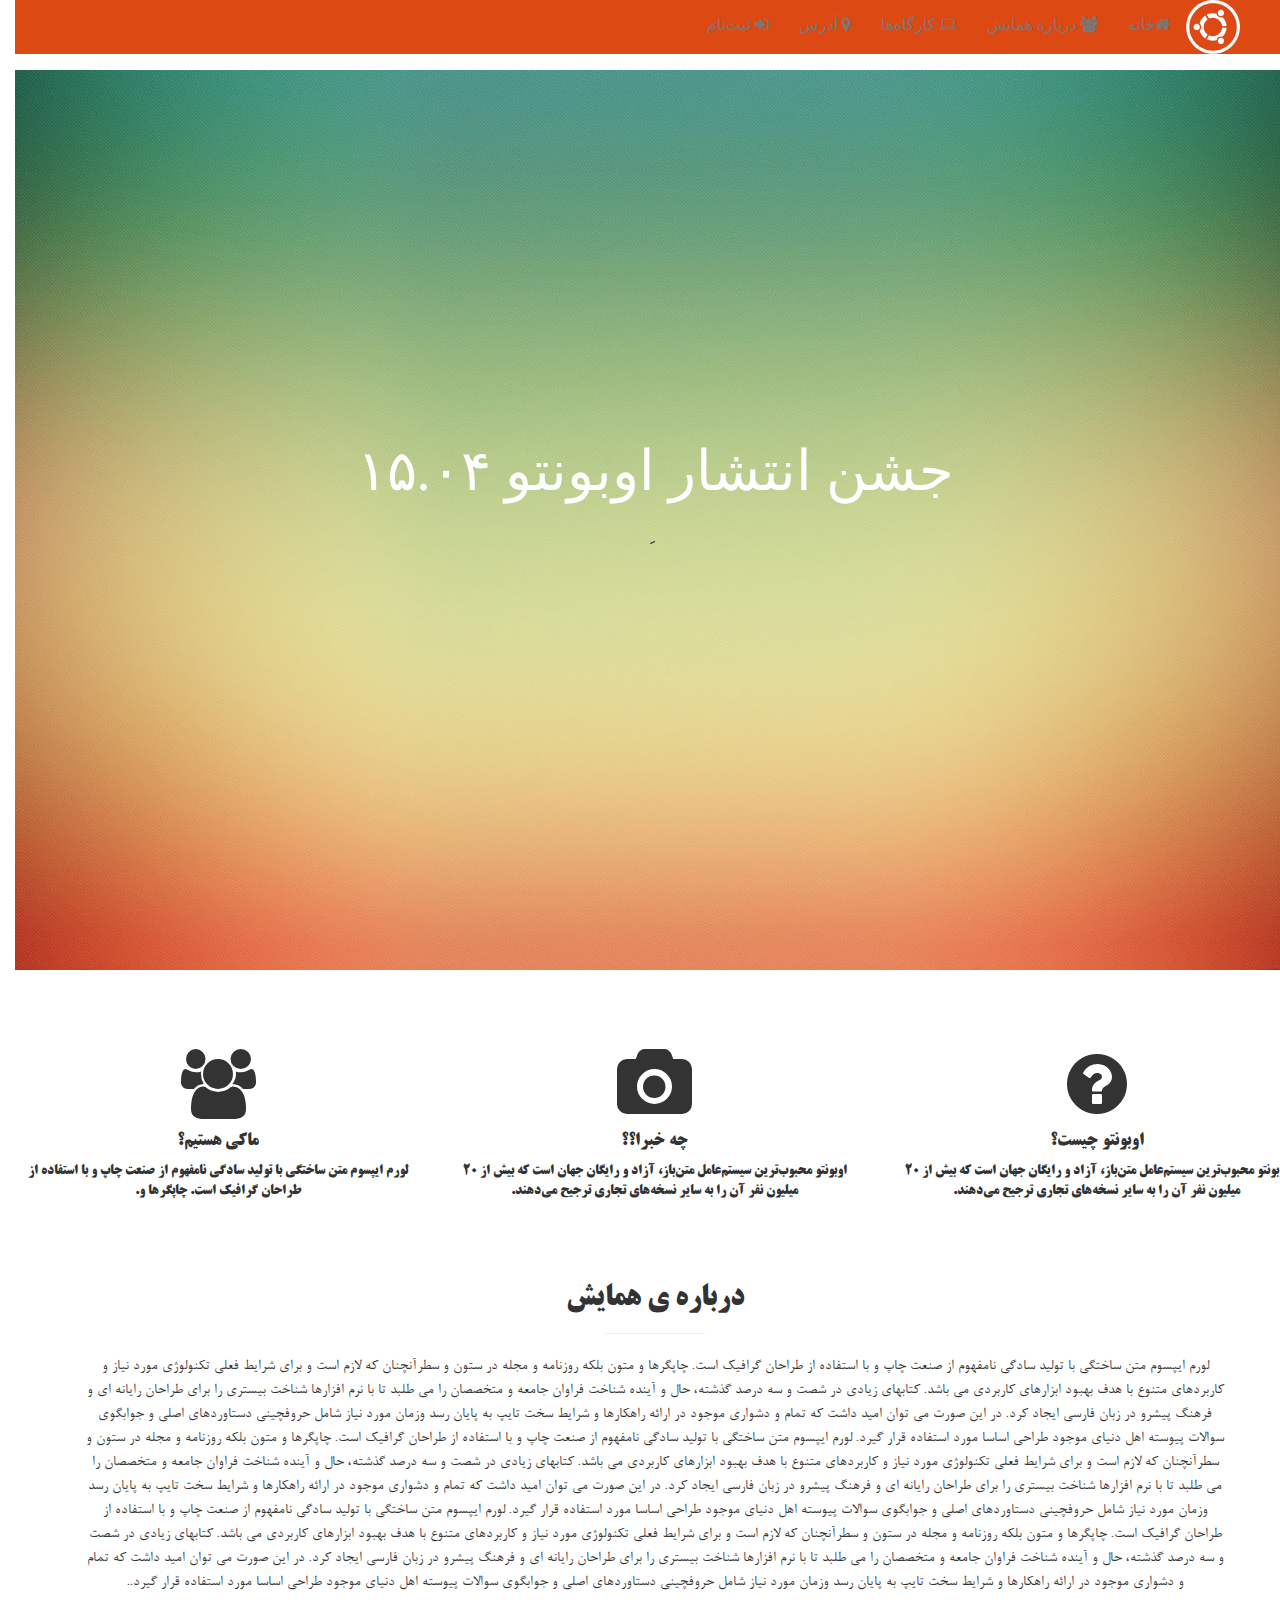
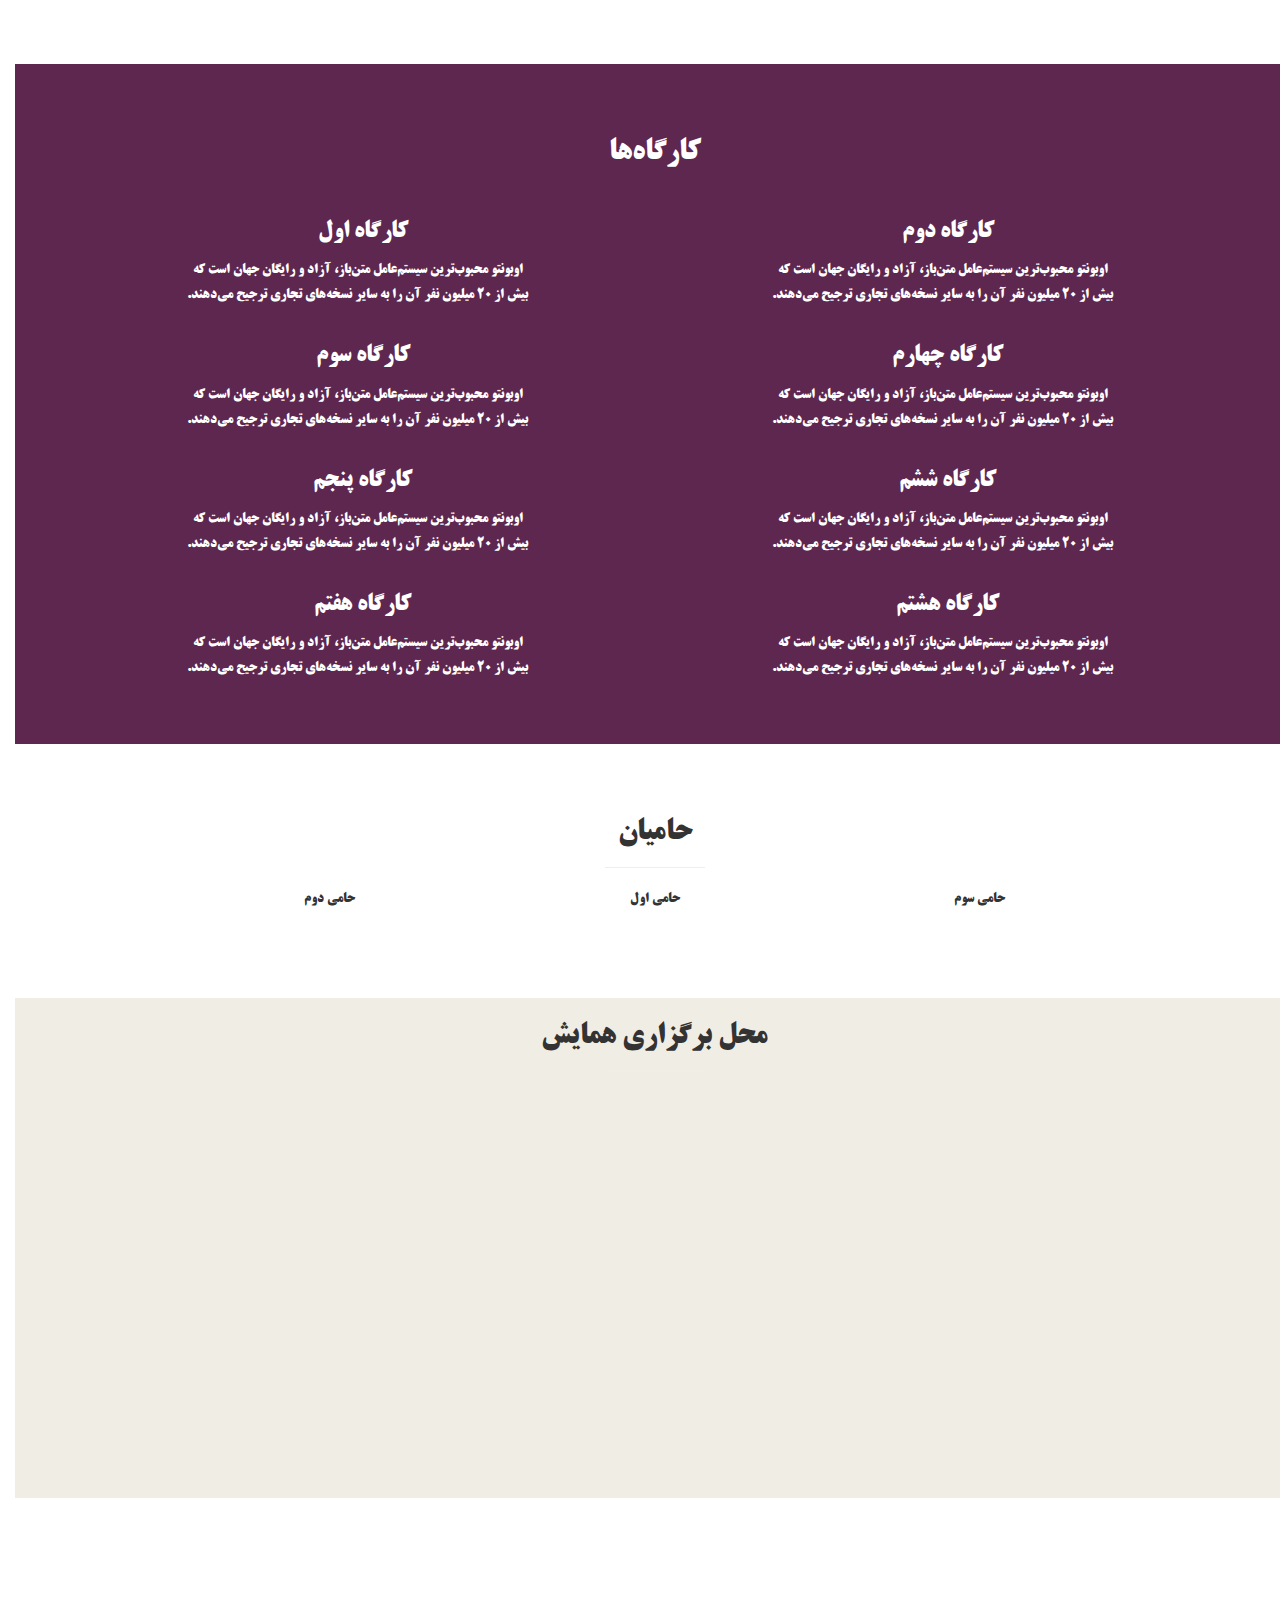
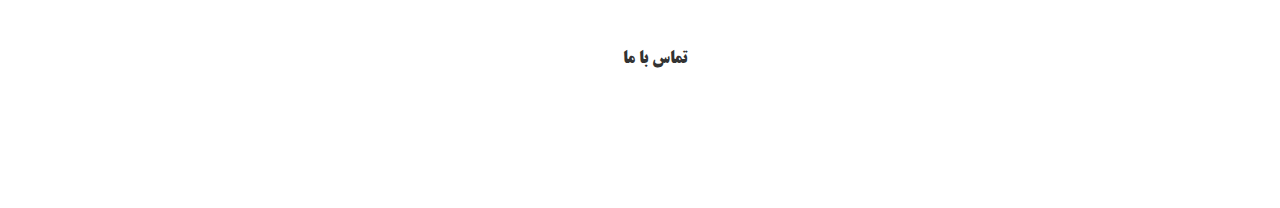
<file: index.html>
<!DOCTYPE html>
<html lang="fa">

<head>
    <meta charset="utf-8">
    <meta name="viewport" content="width=device-width, initial-scale=1">
    <meta name="discription" content="اوبونتو,نرم افزار آزاد , گنو,لینوکس,گنو/لینوکس">
    <title>جشن انتشار اوبونتو ۱۵.۰۴</title>
    <link href="css/bootstrap.min.css" rel="stylesheet">
    <link href="css/style.css" rel="stylesheet">
    <link href="font-awesome/css/font-awesome.min.css" rel="stylesheet" type="text/css">


    <!-- Navigation -->
<nav class="navbar navbar-default">
  <div class="container-fluid" style="position: fixed;
  z-index: 1;
  top: 0;
  right: 0;
  background-color: hsl(16, 84%, 47%);
  width: 100%;">
    <!-- Brand and toggle get grouped for better mobile display -->
    <div class="navbar-header">
      <button type="button" class="navbar-toggle collapsed" data-toggle="collapse" data-target="#bs-example-navbar-collapse-1">
        <span class="sr-only">Toggle navigation</span>
        <span class="icon-bar"></span>
        <span class="icon-bar"></span>
        <span class="icon-bar"></span>
      </button>

    </div>

    <!-- Collect the nav links, forms, and other content for toggling -->
    <div class="collapse navbar-collapse" id="bs-example-navbar-collapse-1">
     
       
      <ul class="nav navbar-nav navbar-right" style="font-family:'Droid Arabic Kufi';font-size:16px;">

        <li></span><a href="#"><span class="fa fa-sign-in "><span style="font-family:'Droid Arabic Kufi';"> ثبت‌نام</span></a></li>
        <li></span><a href="#address"><span class="fa fa-map-marker "><span style="font-family:'Droid Arabic Kufi';"> آدرس</span></a></li>
        <li></span><a href="#workshop"><span class="fa fa-laptop "><span style="font-family:'Droid Arabic Kufi';"> کارگاه‌ها</span></a></li>
        <li></span><a href="#about"><span class="fa fa-users "><span style="font-family:'Droid Arabic Kufi';"> درباره همایش</span></a></li>
        <li></span><a href="#"><span class="fa fa-home "><span style="font-family:'Droid Arabic Kufi';">خانه </span></a></li>
        	<li><img class="logo" src="img/logo.svg" height=54 weight=54></li>
      </ul>
    </div><!-- /.navbar-collapse -->
  </div><!-- /.container-fluid -->
</nav>




    <!-- Header -->
    <header id="top" class="header">
        <div class="text-vertical-center">
            <h1 style="color:white;font-family:'Droid Arabic Kufi';">جشن انتشار اوبونتو ۱۵.۰۴</h1><br>
            <h3>َ</h3>
            <br>
        </div>
    </header>
<br>
<br>
<br>
<br>
<div class="row" style="text-align:center;">
  <div class="col-xs-6 col-md-4"   style="display: block;
  position: absolute;">
<i class="fa fa-question-circle fa-5x"></i>

<h4>اوبونتو چیست؟</h4>
<p>اوبونتو محبوب‌ترین سیستم‌عامل متن‌باز، آزاد و رایگان جهان است که بیش از ۲۰ میلیون نفر آن را به سایر نسخه‌های تجاری ترجیح می‌دهند‬.</p>

</div>
  <div class="col-xs-6 col-md-4"><i class="fa fa-users fa-5x"></i>

<h4> ماکی هستیم؟</h4>
<p>لورم ایپسوم متن ساختگی با تولید سادگی نامفهوم از صنعت چاپ و با استفاده از طراحان گرافیک است. چاپگرها و‬.</p>
</div>
  <div class="col-xs-6 col-md-4"><i class="fa fa-camera fa-5x"></i>

<h4>چه خبرا؟؟</h4>
<p>اوبونتو محبوب‌ترین سیستم‌عامل متن‌باز، آزاد و رایگان جهان است که بیش از ۲۰ میلیون نفر آن را به سایر نسخه‌های تجاری ترجیح می‌دهند‬.</p>
</div>
</div>
    <!-- About -->

    <section id="about" class="about">
        <div class="container">
            <div class="row">
                <div class="col-lg-12 text-center">
                    <h2>درباره ی همایش</h2>
 					<hr class="small">
							<p class="lead">لورم ایپسوم متن ساختگی با تولید سادگی نامفهوم از صنعت چاپ و با استفاده از طراحان گرافیک است. چاپگرها و متون بلکه روزنامه و مجله در ستون و سطرآنچنان که لازم است و برای شرایط فعلی تکنولوژی مورد نیاز و کاربردهای متنوع با هدف بهبود ابزارهای کاربردی می باشد. کتابهای زیادی در شصت و سه درصد گذشته، حال و آینده شناخت فراوان جامعه و متخصصان را می طلبد تا با نرم افزارها شناخت بیستری را برای طراحان رایانه ای و فرهنگ پیشرو در زبان فارسی ایجاد کرد. در این صورت می توان امید داشت که تمام و دشواری موجود در ارائه راهکارها و شرایط سخت تایپ به پایان رسد وزمان مورد نیاز شامل حروفچینی دستاوردهای اصلی و جوابگوی سوالات پیوسته اهل دنیای موجود طراحی اساسا مورد استفاده قرار گیرد.

لورم ایپسوم متن ساختگی با تولید سادگی نامفهوم از صنعت چاپ و با استفاده از طراحان گرافیک است. چاپگرها و متون بلکه روزنامه و مجله در ستون و سطرآنچنان که لازم است و برای شرایط فعلی تکنولوژی مورد نیاز و کاربردهای متنوع با هدف بهبود ابزارهای کاربردی می باشد. کتابهای زیادی در شصت و سه درصد گذشته، حال و آینده شناخت فراوان جامعه و متخصصان را می طلبد تا با نرم افزارها شناخت بیستری را برای طراحان رایانه ای و فرهنگ پیشرو در زبان فارسی ایجاد کرد. در این صورت می توان امید داشت که تمام و دشواری موجود در ارائه راهکارها و شرایط سخت تایپ به پایان رسد وزمان مورد نیاز شامل حروفچینی دستاوردهای اصلی و جوابگوی سوالات پیوسته اهل دنیای موجود طراحی اساسا مورد استفاده قرار گیرد.

لورم ایپسوم متن ساختگی با تولید سادگی نامفهوم از صنعت چاپ و با استفاده از طراحان گرافیک است. چاپگرها و متون بلکه روزنامه و مجله در ستون و سطرآنچنان که لازم است و برای شرایط فعلی تکنولوژی مورد نیاز و کاربردهای متنوع با هدف بهبود ابزارهای کاربردی می باشد. کتابهای زیادی در شصت و سه درصد گذشته، حال و آینده شناخت فراوان جامعه و متخصصان را می طلبد تا با نرم افزارها شناخت بیستری را برای طراحان رایانه ای و فرهنگ پیشرو در زبان فارسی ایجاد کرد. در این صورت می توان امید داشت که تمام و دشواری موجود در ارائه راهکارها و شرایط سخت تایپ به پایان رسد وزمان مورد نیاز شامل حروفچینی دستاوردهای اصلی و جوابگوی سوالات پیوسته اهل دنیای موجود طراحی اساسا مورد استفاده قرار گیرد..</p>

                </div>
            </div>

        </div>
  
    </section>

    <!-- executive services -->
    <section id="workshop" class="executive bg-primary" style="background-color:hsl(315, 41%, 26%);">
        <div class="container" >
<h2 style="text-align:center;">کارگاه‌ها</h2>
<br>
 

<div class="row" style="text-align:center;">
  <div class="col-xs-6">
<h3>کارگاه اول</h3><p style="display: block;
  -webkit-margin-before: 1em;
  -webkit-margin-after: 1em;
  -webkit-margin-start: 0px;
  -webkit-margin-end: 0px;
  padding-right: 10px;
  margin-right: 100px;
  margin-left: 100px;
  line-height: 25px;">اوبونتو محبوب‌ترین سیستم‌عامل متن‌باز، آزاد و رایگان جهان است که بیش از ۲۰ میلیون نفر آن را به سایر نسخه‌های تجاری ترجیح می‌دهند‬.</p></div>
  <div class="col-xs-6">
<h3>کارگاه دوم</h3>
<p style="display: block;
  -webkit-margin-before: 1em;
  -webkit-margin-after: 1em;
  -webkit-margin-start: 0px;
  -webkit-margin-end: 0px;
  padding-right: 10px;
  margin-right: 100px;
  margin-left: 100px;
  line-height: 25px;">اوبونتو محبوب‌ترین سیستم‌عامل متن‌باز، آزاد و رایگان جهان است که بیش از ۲۰ میلیون نفر آن را به سایر نسخه‌های تجاری ترجیح می‌دهند‬.</p></div>
</div>
<div class="row" style="text-align:center;">
  <div class="col-xs-6">
<h3>کارگاه سوم</h3>
<p style="display: block;
  -webkit-margin-before: 1em;
  -webkit-margin-after: 1em;
  -webkit-margin-start: 0px;
  -webkit-margin-end: 0px;
  padding-right: 10px;
  margin-right: 100px;
  margin-left: 100px;
  line-height: 25px;">اوبونتو محبوب‌ترین سیستم‌عامل متن‌باز، آزاد و رایگان جهان است که بیش از ۲۰ میلیون نفر آن را به سایر نسخه‌های تجاری ترجیح می‌دهند‬.</p></div>
  <div class="col-xs-6">
<h3>کارگاه چهارم</h3>
<p style="display: block;
  -webkit-margin-before: 1em;
  -webkit-margin-after: 1em;
  -webkit-margin-start: 0px;
  -webkit-margin-end: 0px;
  padding-right: 10px;
  margin-right: 100px;
  margin-left: 100px;
  line-height: 25px;">اوبونتو محبوب‌ترین سیستم‌عامل متن‌باز، آزاد و رایگان جهان است که بیش از ۲۰ میلیون نفر آن را به سایر نسخه‌های تجاری ترجیح می‌دهند‬.</p></div>
</div>
<div class="row" style="text-align:center;">
  <div class="col-xs-6">
<h3>کارگاه پنجم</h3>
<p style="display: block;
  -webkit-margin-before: 1em;
  -webkit-margin-after: 1em;
  -webkit-margin-start: 0px;
  -webkit-margin-end: 0px;
  padding-right: 10px;
  margin-right: 100px;
  margin-left: 100px;
  line-height: 25px;">اوبونتو محبوب‌ترین سیستم‌عامل متن‌باز، آزاد و رایگان جهان است که بیش از ۲۰ میلیون نفر آن را به سایر نسخه‌های تجاری ترجیح می‌دهند‬.</p></div>
  <div class="col-xs-6">
<h3>کارگاه ششم</h3>
<p style="display: block;
  -webkit-margin-before: 1em;
  -webkit-margin-after: 1em;
  -webkit-margin-start: 0px;
  -webkit-margin-end: 0px;
  padding-right: 10px;
  margin-right: 100px;
  margin-left: 100px;
  line-height: 25px;">اوبونتو محبوب‌ترین سیستم‌عامل متن‌باز، آزاد و رایگان جهان است که بیش از ۲۰ میلیون نفر آن را به سایر نسخه‌های تجاری ترجیح می‌دهند‬.</p></div>
</div>
<div class="row" style="text-align:center;">
  <div class="col-xs-6">
<h3>کارگاه هفتم</h3>
<p style="display: block;
  -webkit-margin-before: 1em;
  -webkit-margin-after: 1em;
  -webkit-margin-start: 0px;
  -webkit-margin-end: 0px;
  padding-right: 10px;
  margin-right: 100px;
  margin-left: 100px;
  line-height: 25px;">اوبونتو محبوب‌ترین سیستم‌عامل متن‌باز، آزاد و رایگان جهان است که بیش از ۲۰ میلیون نفر آن را به سایر نسخه‌های تجاری ترجیح می‌دهند‬.</p></div>
  <div class="col-xs-6">
<h3>کارگاه هشتم</h3>
<p style="display: block;
  -webkit-margin-before: 1em;
  -webkit-margin-after: 1em;
  -webkit-margin-start: 0px;
  -webkit-margin-end: 0px;
  padding-right: 10px;
  margin-right: 100px;
  margin-left: 100px;
  line-height: 25px;">اوبونتو محبوب‌ترین سیستم‌عامل متن‌باز، آزاد و رایگان جهان است که بیش از ۲۰ میلیون نفر آن را به سایر نسخه‌های تجاری ترجیح می‌دهند‬.</p></div>
</div>
</div>
        </div>
    </section>


    <!-- Sponsers -->
    <section id="sponsers" class="sponsers">
        <div class="container">
            <div class="row">
                <div class="col-lg-10 col-lg-offset-1 text-center">
                    <h2>حامیان</h2>
                    <hr class="small">
					   <div class="row">
					       <div class="col-sm-4">
حامی دوم
						   </div>
						   <div class="col-sm-4">
حامی اول
						   </div>
						   <div class="col-sm-4">
حامی سوم
						   </div>
							
					   </div>
                </div>
            </div>
        </div>
    </section>

<br><br>
    <!-- Map -->
    <section id="address" class="map" style="background-color:#F0EDE5;">
	<div class="col-lg-10 col-lg-offset-1 text-center">
	 	<h2>محل برگزاری همایش</h2>
 		<hr class="small"> 
	</div>
       <iframe src="https://www.google.com/maps/embed?pb=!1m14!1m8!1m3!1d3468.2434401558826!2d52.493455999999995!3d29.625672!3m2!1i1024!2i768!4f13.1!3m3!1m2!1s0x3fb2123439493f83%3A0xe9c0e10742e8e2ee!2z2YXZiNiz2LPZhyDYotmF2YjYsti0INi52KfZhNuMINiy2YbYryDYs9in2K7YqtmF2KfZhiA0!5e0!3m2!1sen!2sus!4v1426783907217" width="100%" height="100%" frameborder="0" style="border:2"></iframe>
        <br />
    </section>
<br><br>

    <!-- contact us -->
    <footer>
        <div class="container" id="footer">
            <div class="row">
                <div class="col-lg-10 col-lg-offset-1 text-center">
                    <h4><strong>تماس با ما</strong>
                    </h4>
                    <ul class="list-unstyled" style="direction:ltr;">
						<li><p style="direction:rtl;"></p></li>
                       <!-- <li><i class="fa fa-envelope-o fa-fw"></i>  <a href="mailto:conf@shirazlug.ir">conf |at| shirazlug |dot| ir</a> -->
                        </li>
                    </ul>
                    <br>
                    <ul class="list-inline" style="direction:ltr;">
                       <!-- <li>
                            <a href="https://www.facebook.com/shirazlug"><i class="fa fa-facebook fa-fw fa-3x"></i></a>
                        </li>
                        <li>
                            <a href="https://www.twitter.com/lugshiraz"><i class="fa fa-twitter fa-fw fa-3x"></i></a>
                        </li>
                        <li>
                            <a href="http://www.shirazlug.ir"><i class="fa fa-dribbble fa-fw fa-3x"></i></a>
                        </li>
                    </ul>
                    <hr class="small">
					<a href="http://shirazlug.ir"><img src="img/logo.jpg" alt="logo"></a>
					<p>shirazlug.ir</p>
					</div> -->
            </div>
        </div>
    </footer>

    <!-- jQuery -->
    <script src="js/jquery.js"></script>

    <!-- Bootstrap JavaScript -->
    <script src="js/bootstrap.min.js"></script>
    <script>
	// close menu
    $("#menu-close").click(function(e) {
        e.preventDefault();
        $("#sidebar-wrapper").toggleClass("active");
    });

	// open menu
    $("#menu-toggle").click(function(e) {
        e.preventDefault();
        $("#sidebar-wrapper").toggleClass("active");
    });

    // Scrolls menu
    $(function() {
        $('a[href*=#]:not([href=#])').click(function() {
            if (location.pathname.replace(/^\//, '') == this.pathname.replace(/^\//, '') || location.hostname == this.hostname) {

                var target = $(this.hash);
                target = target.length ? target : $('[name=' + this.hash.slice(1) + ']');
                if (target.length) {
                    $('html,body').animate({
                        scrollTop: target.offset().top
                    }, 1000);
                    return false;
                }
            }
        });
    });
    </script>

</body>
</html>
</file>
<file: css/style.css>
@font-face {
  font-family: 'koodak';
  src: url('../fonts/titr.ttf?v=4.2.0') format('truetype');
}
@font-face {
  font-family: 'nazli';
  src: url('../fonts/nazli.ttf?v=4.2.0') format('truetype');
}
html,
body {
    width: 100%;
    height: 100%;
	direction:rtl;
}

body {
    	font-family: 'koodak';
}

.text-vertical-center {
    display: table-cell;
    text-align: center;
    vertical-align: middle;
}

.text-vertical-center h1 {
    margin: 0;
    padding: 0;
    font-size: 4em;
}

/* Custom Button Styles */
.btn-dark {
    border-radius: 0;
    color: #fff;
    background-color: rgba(0,0,0,0.4);
}

.btn-dark:hover,
.btn-dark:focus,
.btn-dark:active {
    color: #fff;
    background-color: rgba(0,0,0,0.7);
}

.btn-light {
    border-radius: 0;
    color: #333;
    background-color: rgb(255,255,255);
}

.btn-light:hover,
.btn-light:focus,
.btn-light:active {
    color: #333;
    background-color: rgba(255,255,255,0.8);
}

/* Custom Horizontal Rule */
hr.small {
    max-width: 100px;
}

/* Side Menu */
#sidebar-wrapper {
    z-index: 1000;
    position: fixed;
    right: 0;
    width: 250px;
    height: 100%;
    margin-right: -250px;
    overflow-y: auto;
    background: #222;
}

.sidebar-nav {
    position: absolute;
    top: 0;
    width: 250px;
    margin: 0;
    padding: 0;
    list-style: none;
	font-family: 'koodak'; !important
}

.sidebar-nav li {
    text-indent: 20px;
    line-height: 40px;
}

.sidebar-nav li a {
    display: block;
    text-decoration: none;
    color: #999;
}

.sidebar-nav li a:hover {
    text-decoration: none;
    color: #fff;
    background: rgba(255,255,255,0.2);
}

.sidebar-nav li a:active,
.sidebar-nav li a:focus {
    text-decoration: none;
}

.sidebar-nav > .sidebar-brand {
    height: 55px;
    font-size: 18px;
    line-height: 55px;
}

.sidebar-nav > .sidebar-brand a {
    color: #999;
}

.sidebar-nav > .sidebar-brand a:hover {
    color: #fff;
    background: none;
}

#menu-toggle {
    z-index: 1;
    position: fixed;
    top: 0;
    right: 0;
}

#sidebar-wrapper.active {
    right: 250px;
    width: 250px;
    -webkit-transition: all 0.4s ease 0s;
    -moz-transition: all 0.4s ease 0s;
    -ms-transition: all 0.4s ease 0s;
    -o-transition: all 0.4s ease 0s;
    transition: all 0.4s ease 0s;
}

.toggle {
    margin: 5px 5px 0 0;
}

/* Header */
.header {
    display: table;
    position: relative;
    width: 100%;
    height: 100%;
    background: url(../img/bk1.jpg) no-repeat center center scroll;
    -webkit-background-size: cover;
    -moz-background-size: cover;
    background-size: cover;
    -o-background-size: cover;
}

/* About */
.about {
    padding: 50px 0;
}

/* executive */
.executive {
    padding: 50px 0;
}
/* sponsers */
.sponsers {
    padding: 50px 0;
}

/* Map */
.map {
    height: 500px;
}


/* Footer */
footer {
    padding: 100px 0;
}
</file>
